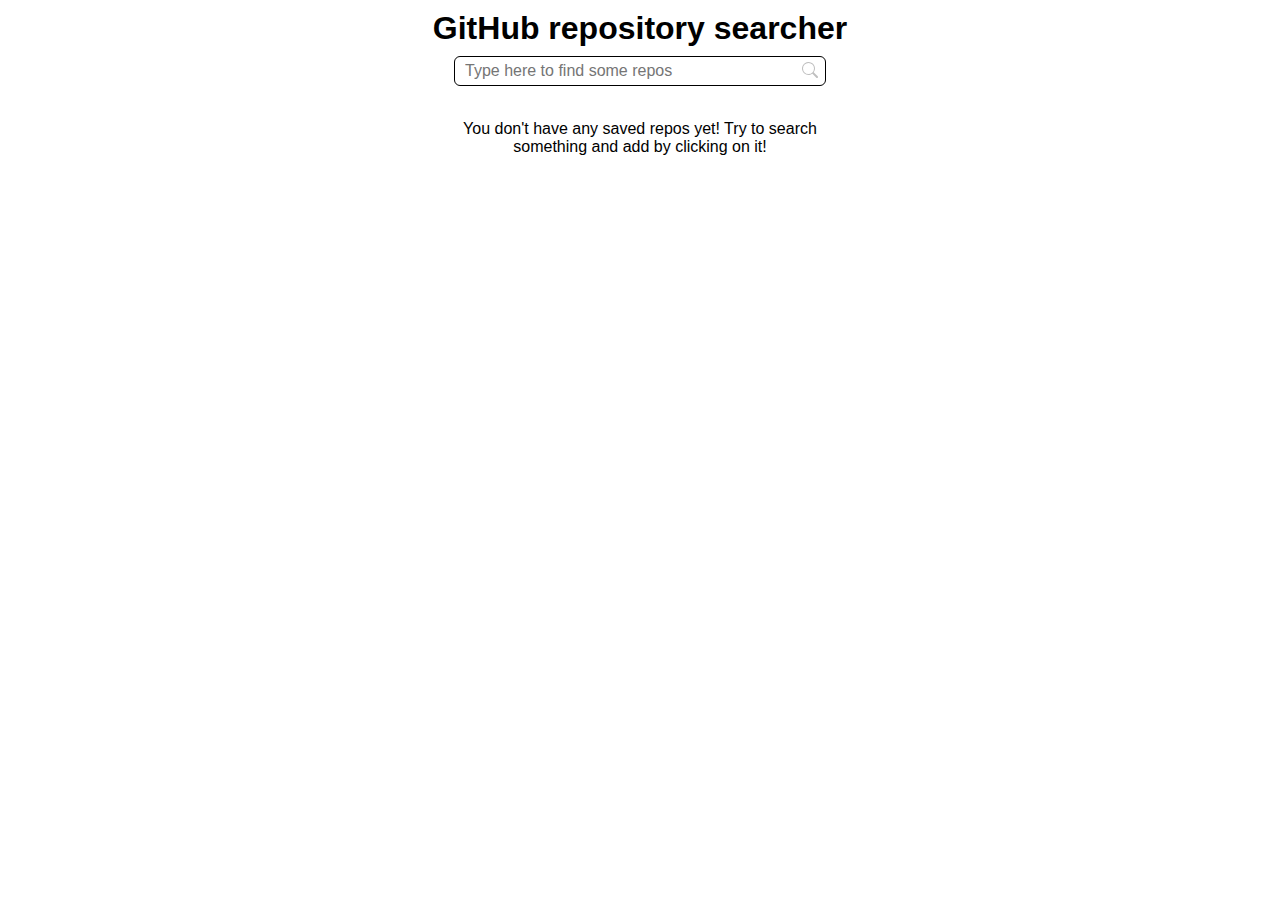
<file: index.html>
<!DOCTYPE html>
<html lang="en">
	<head>
		<meta charset="UTF-8" />
		<meta http-equiv="X-UA-Compatible" content="IE=edge" />
		<meta name="viewport" content="width=device-width, initial-scale=1.0" />
		<link rel="stylesheet" href="./normalise.css" />
		<link rel="stylesheet" href="./style.css" />
		<title>Document</title>
	</head>
	<body>
		<div class="repo-container">
			<h1 class="repo-container__header">GitHub repository searcher</h1>
			<input
				type="text"
				id="repo-input"
				class="repo-container__input"
				placeholder="Type here to find some repos"
			/>
			<svg
				class="repo-container__search-icon"
				xmlns="http://www.w3.org/2000/svg"
				width="16"
				height="16"
				fill="currentColor"
				class="bi bi-search"
				viewBox="0 0 16 16"
			>
				<path
					d="M11.742 10.344a6.5 6.5 0 1 0-1.397 1.398h-.001c.03.04.062.078.098.115l3.85 3.85a1 1 0 0 0 1.415-1.414l-3.85-3.85a1.007 1.007 0 0 0-.115-.1zM12 6.5a5.5 5.5 0 1 1-11 0 5.5 5.5 0 0 1 11 0z"
				/>
			</svg>
			<div class="repo-container__card-container card-container">
				<p class="card-container__start-searching-info"></p>
			</div>
			<div class="repo-container__saved-container saved-container">
				<p class="saved-container__saved-info">
					You don't have any saved repos yet! Try to search something
					and add by clicking on it!
				</p>
			</div>
		</div>

		<template id="saved-card">
			<div class="saved-container__card">
				<div class="saved-container-info">
					<h4 class="saved-container__repo-name"></h4>
					<p class="saved-container__repo-owner"></p>
					<div class="saved-container__repo-stars">
						<div class="saved-container__stars-counter"></div>
						<svg
							xmlns="http://www.w3.org/2000/svg"
							width="16"
							height="16"
							fill="currentColor"
							class="bi bi-star-fill"
							viewBox="0 0 16 16"
						>
							<path
								d="M3.612 15.443c-.386.198-.824-.149-.746-.592l.83-4.73L.173 6.765c-.329-.314-.158-.888.283-.95l4.898-.696L7.538.792c.197-.39.73-.39.927 0l2.184 4.327 4.898.696c.441.062.612.636.282.95l-3.522 3.356.83 4.73c.078.443-.36.79-.746.592L8 13.187l-4.389 2.256z"
							/>
						</svg>
					</div>
				</div>
				<div class="saved-container-actions">
					<a
						href=""
						target="_blank"
						class="saved-container-actions__visit"
						><svg
							xmlns="http://www.w3.org/2000/svg"
							width="16"
							height="16"
							fill="currentColor"
							class="bi bi-github"
							viewBox="0 0 16 16"
						>
							<path
								d="M8 0C3.58 0 0 3.58 0 8c0 3.54 2.29 6.53 5.47 7.59.4.07.55-.17.55-.38 0-.19-.01-.82-.01-1.49-2.01.37-2.53-.49-2.69-.94-.09-.23-.48-.94-.82-1.13-.28-.15-.68-.52-.01-.53.63-.01 1.08.58 1.23.82.72 1.21 1.87.87 2.33.66.07-.52.28-.87.51-1.07-1.78-.2-3.64-.89-3.64-3.95 0-.87.31-1.59.82-2.15-.08-.2-.36-1.02.08-2.12 0 0 .67-.21 2.2.82.64-.18 1.32-.27 2-.27.68 0 1.36.09 2 .27 1.53-1.04 2.2-.82 2.2-.82.44 1.1.16 1.92.08 2.12.51.56.82 1.27.82 2.15 0 3.07-1.87 3.75-3.65 3.95.29.25.54.73.54 1.48 0 1.07-.01 1.93-.01 2.2 0 .21.15.46.55.38A8.012 8.012 0 0 0 16 8c0-4.42-3.58-8-8-8z"
							/></svg
					></a>
					<button
						class="saved-container-actions__delete"
						id="delete-repository"
					>
						<svg
							xmlns="http://www.w3.org/2000/svg"
							width="16"
							height="16"
							fill="currentColor"
							class="bi bi-trash3-fill"
							viewBox="0 0 16 16"
						>
							<path
								d="M11 1.5v1h3.5a.5.5 0 0 1 0 1h-.538l-.853 10.66A2 2 0 0 1 11.115 16h-6.23a2 2 0 0 1-1.994-1.84L2.038 3.5H1.5a.5.5 0 0 1 0-1H5v-1A1.5 1.5 0 0 1 6.5 0h3A1.5 1.5 0 0 1 11 1.5Zm-5 0v1h4v-1a.5.5 0 0 0-.5-.5h-3a.5.5 0 0 0-.5.5ZM4.5 5.029l.5 8.5a.5.5 0 1 0 .998-.06l-.5-8.5a.5.5 0 1 0-.998.06Zm6.53-.528a.5.5 0 0 0-.528.47l-.5 8.5a.5.5 0 0 0 .998.058l.5-8.5a.5.5 0 0 0-.47-.528ZM8 4.5a.5.5 0 0 0-.5.5v8.5a.5.5 0 0 0 1 0V5a.5.5 0 0 0-.5-.5Z"
							/>
						</svg>
					</button>
				</div>
			</div>
		</template>

		<template id="repo-card">
			<div class="card-container__card">
				<h3 class="card-container__repo-name"></h3>
			</div>
		</template>

		<!-- <script src="./main.js"></script> -->
		<script src="./function.js"></script>
	</body>
</html>
</file>
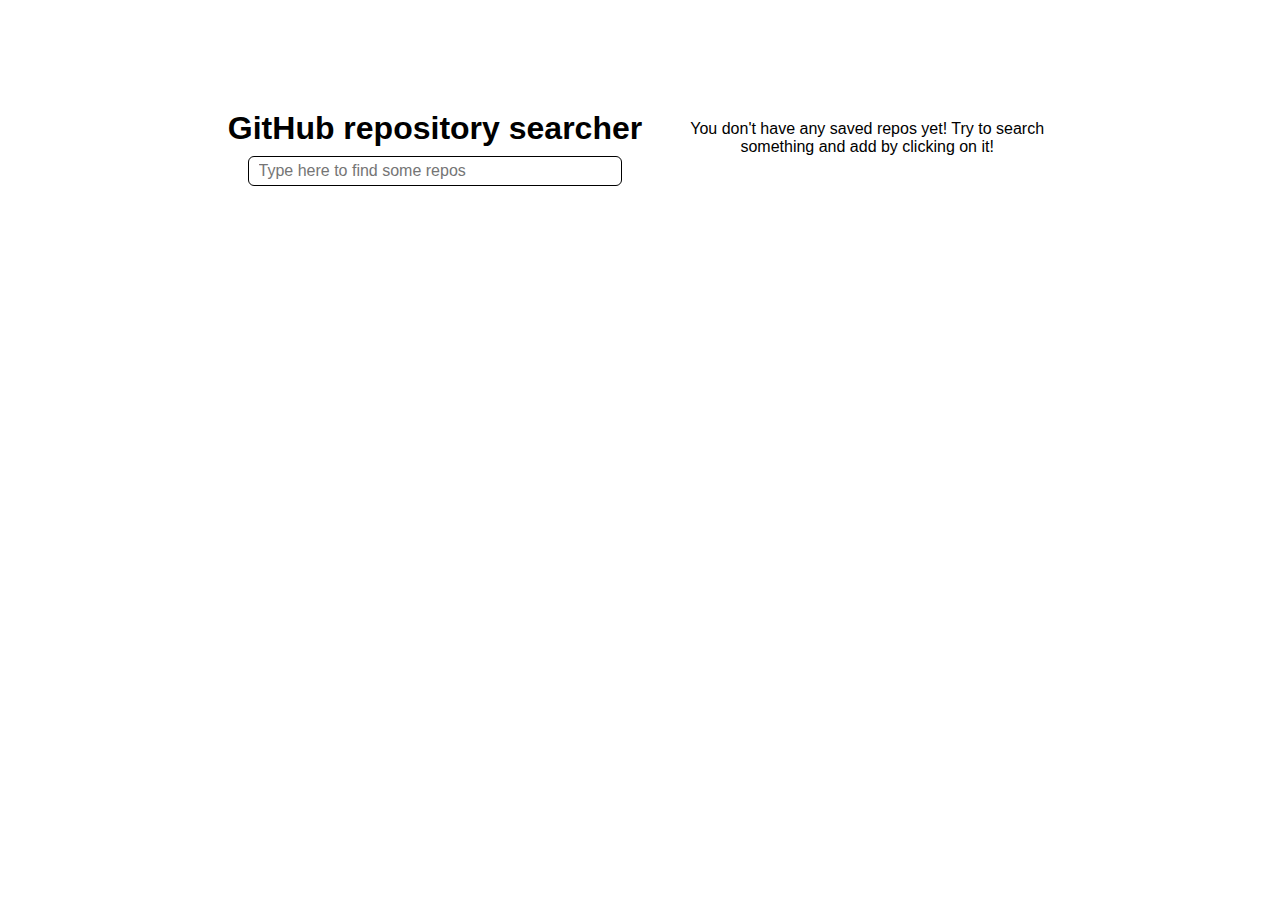
<file: 4.3.7/index.html>
<!DOCTYPE html>
<html lang="en">
	<head>
		<meta charset="UTF-8" />
		<meta http-equiv="X-UA-Compatible" content="IE=edge" />
		<meta name="viewport" content="width=device-width, initial-scale=1.0" />
		<link rel="stylesheet" href="./normalise.css" />
		<link rel="stylesheet" href="./style.css" />
		<title>Document</title>
	</head>
	<body>
		<div class="repo-container">
			<div class="repo-container__searching-area searching-area">
				<h1 class="repo-container__header">
					GitHub repository searcher
				</h1>
				<input
					type="text"
					id="repo-input"
					class="repo-container__input"
					placeholder="Type here to find some repos"
				/>
				<div class="repo-container__card-container card-container">
					<p class="card-container__start-searching-info"></p>
				</div>
			</div>
			<div class="repo-container__saved-container saved-container">
				<p class="saved-container__saved-info">
					You don't have any saved repos yet! Try to search something
					and add by clicking on it!
				</p>
			</div>
		</div>

		<template id="saved-card">
			<div class="saved-container__card">
				<div class="saved-container-info">
					<h4 class="saved-container__repo-name"></h4>
					<p class="saved-container__repo-owner"></p>
					<div class="saved-container__repo-stars">
						<div class="saved-container__stars-counter"></div>
						<svg
							xmlns="http://www.w3.org/2000/svg"
							width="16"
							height="16"
							fill="currentColor"
							class="bi bi-star-fill"
							viewBox="0 0 16 16"
						>
							<path
								d="M3.612 15.443c-.386.198-.824-.149-.746-.592l.83-4.73L.173 6.765c-.329-.314-.158-.888.283-.95l4.898-.696L7.538.792c.197-.39.73-.39.927 0l2.184 4.327 4.898.696c.441.062.612.636.282.95l-3.522 3.356.83 4.73c.078.443-.36.79-.746.592L8 13.187l-4.389 2.256z"
							/>
						</svg>
					</div>
				</div>
				<div class="saved-container-actions">
					<a
						href=""
						target="_blank"
						class="saved-container-actions__visit"
						><svg
							xmlns="http://www.w3.org/2000/svg"
							width="16"
							height="16"
							fill="currentColor"
							class="bi bi-github"
							viewBox="0 0 16 16"
						>
							<path
								d="M8 0C3.58 0 0 3.58 0 8c0 3.54 2.29 6.53 5.47 7.59.4.07.55-.17.55-.38 0-.19-.01-.82-.01-1.49-2.01.37-2.53-.49-2.69-.94-.09-.23-.48-.94-.82-1.13-.28-.15-.68-.52-.01-.53.63-.01 1.08.58 1.23.82.72 1.21 1.87.87 2.33.66.07-.52.28-.87.51-1.07-1.78-.2-3.64-.89-3.64-3.95 0-.87.31-1.59.82-2.15-.08-.2-.36-1.02.08-2.12 0 0 .67-.21 2.2.82.64-.18 1.32-.27 2-.27.68 0 1.36.09 2 .27 1.53-1.04 2.2-.82 2.2-.82.44 1.1.16 1.92.08 2.12.51.56.82 1.27.82 2.15 0 3.07-1.87 3.75-3.65 3.95.29.25.54.73.54 1.48 0 1.07-.01 1.93-.01 2.2 0 .21.15.46.55.38A8.012 8.012 0 0 0 16 8c0-4.42-3.58-8-8-8z"
							/></svg
					></a>
					<button
						class="saved-container-actions__delete"
						id="delete-repository"
					>
						<svg
							xmlns="http://www.w3.org/2000/svg"
							width="16"
							height="16"
							fill="currentColor"
							class="bi bi-trash3-fill"
							viewBox="0 0 16 16"
						>
							<path
								d="M11 1.5v1h3.5a.5.5 0 0 1 0 1h-.538l-.853 10.66A2 2 0 0 1 11.115 16h-6.23a2 2 0 0 1-1.994-1.84L2.038 3.5H1.5a.5.5 0 0 1 0-1H5v-1A1.5 1.5 0 0 1 6.5 0h3A1.5 1.5 0 0 1 11 1.5Zm-5 0v1h4v-1a.5.5 0 0 0-.5-.5h-3a.5.5 0 0 0-.5.5ZM4.5 5.029l.5 8.5a.5.5 0 1 0 .998-.06l-.5-8.5a.5.5 0 1 0-.998.06Zm6.53-.528a.5.5 0 0 0-.528.47l-.5 8.5a.5.5 0 0 0 .998.058l.5-8.5a.5.5 0 0 0-.47-.528ZM8 4.5a.5.5 0 0 0-.5.5v8.5a.5.5 0 0 0 1 0V5a.5.5 0 0 0-.5-.5Z"
							/>
						</svg>
					</button>
				</div>
			</div>
		</template>

		<template id="repo-card">
			<div class="card-container__card">
				<h3 class="card-container__repo-name"></h3>
			</div>
		</template>

		<!-- <script src="./main.js"></script> -->
		<script src="./function.js"></script>
	</body>
</html>
</file>
<file: style.css>
body {
    margin: 0;
    padding: 0;
    font-family:Verdana, Geneva, Tahoma, sans-serif
}

button{
    background-color: #fff;
    border: none;
}

.repo-container {
    min-width: 500px;
    margin: 0 auto;
    display: flex;
    flex-direction: column;
    align-items: center;
}

.repo-container__header{
    margin: 10px 0;
    text-align: center;
}

.repo-container__input {
    box-sizing: border-box;
    width: 370px;
    height: 28px;
    padding: 0 10px;
    border-radius: 5px;
    border: none;
    outline: 1px rgb(0, 0, 0) solid;
    font-family:Verdana, Geneva, Tahoma, sans-serif;
}

.repo-container__search-icon{
    position: absolute;
    transform: translate(170px, 62px);
    pointer-events: none;
    fill: #bfbfbf;
}

.repo-container__card-container{
    margin-top: 5px;
}

.card-container {
    width: 370px;
    display: flex;
    flex-direction: column;
    text-align: start;
    box-sizing: border-box;
}

.card-container__card {
    padding: 8px;
    margin-top: 5px;
    outline: 1px rgb(0, 0, 0) solid;
    border-radius: 5px;
    background-color: #fff;
}

.card-container__card:hover{
    background-color: #efefef;
    cursor:pointer;
}

.card-container__start-searching-info{
    margin: 0;
    text-align: center;
    margin: 5px 0;
}

.card-container__repo-name{
    overflow-wrap: anywhere;
    margin: 0;
}

.repo-container__saved-container{
    margin-top: 20px;
}

.saved-container{
    width: 370px;
    display: flex;
    flex-direction: column;
}

.saved-container__card{
    display: flex;
    flex-direction: row;
    justify-content: space-between;
    align-items: center;
    padding: 10px;
    outline: 1px rgb(0, 0, 0) solid;
    border-radius: 5px;
    margin-bottom: 10px;
}

.saved-container__repo-name{
    overflow-wrap: anywhere;
    margin: 0;
    margin-bottom: 4px;
}
.saved-container__repo-owner{
    overflow-wrap: anywhere;
    margin: 0;
    margin-bottom: 4px;
}

.saved-container__repo-stars{
    margin: 0;
    display: flex;
    flex-direction: row;
    justify-content: flex-start;
    align-items: center;
}

.saved-container__stars-counter{
    margin-right: 6px;
}
.saved-container__saved-info{
    text-align: center;
    margin: 0;
}

.saved-container-actions{
    width: 70px;
    display: flex;
    flex-direction: row;
    align-items: center;
    justify-content: space-between;
}

.saved-container-actions__visit{
    width: 30px;
    height: 30px;
    background-color: #161B22;
    border-radius: 5px;
    display: flex;
    justify-content: center;
    align-items: center;
}

.saved-container-actions__visit svg {
    fill: #fff;
    pointer-events: none;
}

.saved-container-actions__delete{
    margin-left: 8px;
    width: 30px;
    height: 30px;
    background-color: #fa7a7a;
    border-radius: 5px;
    display: flex;
    justify-content: center;
    align-items: center;
}

.saved-container-actions__delete svg {
    fill: #fff;
    pointer-events: none;
}

.saved-container-actions__delete:hover{
    cursor: pointer;
    background-color: #f1acac;
}
</file>
<file: 4.3.7/style.css>
body {
    margin: 0;
    padding: 0;
    font-family:Verdana, Geneva, Tahoma, sans-serif
}

button{
    background-color: #fff;
    border: none;
}

.repo-container {
    min-width: 500px;
    margin: 0 auto;
    display: flex;
    flex-direction: row;
    align-items: start;
    justify-content: center;
    margin-top: 100px;
}

.repo-container__header{
    margin: 10px 0;
    text-align: center;
}

.repo-container__input {
    box-sizing: border-box;
    width: 90%;
    height: 28px;
    padding: 0 10px;
    border-radius: 5px;
    border: none;
    outline: 1px rgb(0, 0, 0) solid;
    font-family:Verdana, Geneva, Tahoma, sans-serif;
}

.repo-container__card-container{
    margin-top: 5px;
}

.searching-area{
    display: flex;
    flex-direction: column;
    align-items: center;
    margin-right: 40px;
}

.card-container {
    width: 90%;
    display: flex;
    flex-direction: column;
    text-align: start;
    box-sizing: border-box;
}

.card-container__card {
    padding: 8px;
    margin-top: 5px;
    outline: 1px rgb(0, 0, 0) solid;
    border-radius: 5px;
    background-color: #fff;
}

.card-container__card:hover{
    background-color: #efefef;
    cursor:pointer;
}

.card-container__start-searching-info{
    margin: 0;
    text-align: center;
    margin: 5px 0;
}

.card-container__repo-name{
    overflow-wrap: anywhere;
    margin: 0;
}

.repo-container__saved-container{
    margin-top: 20px;
}

.saved-container{
    width: 370px;
    display: flex;
    flex-direction: column;
}

.saved-container__card{
    display: flex;
    flex-direction: row;
    justify-content: space-between;
    align-items: center;
    padding: 10px;
    outline: 1px rgb(0, 0, 0) solid;
    border-radius: 5px;
    margin-bottom: 10px;
}

.saved-container__repo-name{
    overflow-wrap: anywhere;
    margin: 0;
    margin-bottom: 4px;
}
.saved-container__repo-owner{
    overflow-wrap: anywhere;
    margin: 0;
    margin-bottom: 4px;
}

.saved-container__repo-stars{
    margin: 0;
    display: flex;
    flex-direction: row;
    justify-content: flex-start;
    align-items: center;
}

.saved-container__stars-counter{
    margin-right: 6px;
}
.saved-container__saved-info{
    text-align: center;
    margin: 0;
}

.saved-container-actions{
    width: 70px;
    display: flex;
    flex-direction: row;
    align-items: center;
    justify-content: space-between;
}

.saved-container-actions__visit{
    width: 30px;
    height: 30px;
    background-color: #161B22;
    border-radius: 5px;
    display: flex;
    justify-content: center;
    align-items: center;
}

.saved-container-actions__visit svg {
    fill: #fff;
    pointer-events: none;
}

.saved-container-actions__delete{
    margin-left: 8px;
    width: 30px;
    height: 30px;
    background-color: #fa7a7a;
    border-radius: 5px;
    display: flex;
    justify-content: center;
    align-items: center;
}

.saved-container-actions__delete svg {
    fill: #fff;
    pointer-events: none;
}

.saved-container-actions__delete:hover{
    cursor: pointer;
    background-color: #f1acac;
}
</file>
<file: normalise.css>
/*! normalize.css v8.0.1 | MIT License | github.com/necolas/normalize.css */

/* Document
   ========================================================================== */

/**
 * 1. Correct the line height in all browsers.
 * 2. Prevent adjustments of font size after orientation changes in iOS.
 */

 html {
    line-height: 1.15; /* 1 */
    -webkit-text-size-adjust: 100%; /* 2 */
  }
  
  /* Sections
     ========================================================================== */
  
  /**
   * Remove the margin in all browsers.
   */
  
  body {
    margin: 0;
  }
  
  /**
   * Render the `main` element consistently in IE.
   */
  
  main {
    display: block;
  }
  
  /**
   * Correct the font size and margin on `h1` elements within `section` and
   * `article` contexts in Chrome, Firefox, and Safari.
   */
  
  h1 {
    font-size: 2em;
    margin: 0.67em 0;
  }
  
  /* Grouping content
     ========================================================================== */
  
  /**
   * 1. Add the correct box sizing in Firefox.
   * 2. Show the overflow in Edge and IE.
   */
  
  hr {
    box-sizing: content-box; /* 1 */
    height: 0; /* 1 */
    overflow: visible; /* 2 */
  }
  
  /**
   * 1. Correct the inheritance and scaling of font size in all browsers.
   * 2. Correct the odd `em` font sizing in all browsers.
   */
  
  pre {
    font-family: monospace, monospace; /* 1 */
    font-size: 1em; /* 2 */
  }
  
  /* Text-level semantics
     ========================================================================== */
  
  /**
   * Remove the gray background on active links in IE 10.
   */
  
  a {
    background-color: transparent;
  }
  
  /**
   * 1. Remove the bottom border in Chrome 57-
   * 2. Add the correct text decoration in Chrome, Edge, IE, Opera, and Safari.
   */
  
  abbr[title] {
    border-bottom: none; /* 1 */
    text-decoration: underline; /* 2 */
    text-decoration: underline dotted; /* 2 */
  }
  
  /**
   * Add the correct font weight in Chrome, Edge, and Safari.
   */
  
  b,
  strong {
    font-weight: bolder;
  }
  
  /**
   * 1. Correct the inheritance and scaling of font size in all browsers.
   * 2. Correct the odd `em` font sizing in all browsers.
   */
  
  code,
  kbd,
  samp {
    font-family: monospace, monospace; /* 1 */
    font-size: 1em; /* 2 */
  }
  
  /**
   * Add the correct font size in all browsers.
   */
  
  small {
    font-size: 80%;
  }
  
  /**
   * Prevent `sub` and `sup` elements from affecting the line height in
   * all browsers.
   */
  
  sub,
  sup {
    font-size: 75%;
    line-height: 0;
    position: relative;
    vertical-align: baseline;
  }
  
  sub {
    bottom: -0.25em;
  }
  
  sup {
    top: -0.5em;
  }
  
  /* Embedded content
     ========================================================================== */
  
  /**
   * Remove the border on images inside links in IE 10.
   */
  
  img {
    border-style: none;
  }
  
  /* Forms
     ========================================================================== */
  
  /**
   * 1. Change the font styles in all browsers.
   * 2. Remove the margin in Firefox and Safari.
   */
  
  button,
  input,
  optgroup,
  select,
  textarea {
    font-family: inherit; /* 1 */
    font-size: 100%; /* 1 */
    line-height: 1.15; /* 1 */
    margin: 0; /* 2 */
  }
  
  /**
   * Show the overflow in IE.
   * 1. Show the overflow in Edge.
   */
  
  button,
  input { /* 1 */
    overflow: visible;
  }
  
  /**
   * Remove the inheritance of text transform in Edge, Firefox, and IE.
   * 1. Remove the inheritance of text transform in Firefox.
   */
  
  button,
  select { /* 1 */
    text-transform: none;
  }
  
  /**
   * Correct the inability to style clickable types in iOS and Safari.
   */
  
  button,
  [type="button"],
  [type="reset"],
  [type="submit"] {
    -webkit-appearance: button;
  }
  
  /**
   * Remove the inner border and padding in Firefox.
   */
  
  button::-moz-focus-inner,
  [type="button"]::-moz-focus-inner,
  [type="reset"]::-moz-focus-inner,
  [type="submit"]::-moz-focus-inner {
    border-style: none;
    padding: 0;
  }
  
  /**
   * Restore the focus styles unset by the previous rule.
   */
  
  button:-moz-focusring,
  [type="button"]:-moz-focusring,
  [type="reset"]:-moz-focusring,
  [type="submit"]:-moz-focusring {
    outline: 1px dotted ButtonText;
  }
  
  /**
   * Correct the padding in Firefox.
   */
  
  fieldset {
    padding: 0.35em 0.75em 0.625em;
  }
  
  /**
   * 1. Correct the text wrapping in Edge and IE.
   * 2. Correct the color inheritance from `fieldset` elements in IE.
   * 3. Remove the padding so developers are not caught out when they zero out
   *    `fieldset` elements in all browsers.
   */
  
  legend {
    box-sizing: border-box; /* 1 */
    color: inherit; /* 2 */
    display: table; /* 1 */
    max-width: 100%; /* 1 */
    padding: 0; /* 3 */
    white-space: normal; /* 1 */
  }
  
  /**
   * Add the correct vertical alignment in Chrome, Firefox, and Opera.
   */
  
  progress {
    vertical-align: baseline;
  }
  
  /**
   * Remove the default vertical scrollbar in IE 10+.
   */
  
  textarea {
    overflow: auto;
  }
  
  /**
   * 1. Add the correct box sizing in IE 10.
   * 2. Remove the padding in IE 10.
   */
  
  [type="checkbox"],
  [type="radio"] {
    box-sizing: border-box; /* 1 */
    padding: 0; /* 2 */
  }
  
  /**
   * Correct the cursor style of increment and decrement buttons in Chrome.
   */
  
  [type="number"]::-webkit-inner-spin-button,
  [type="number"]::-webkit-outer-spin-button {
    height: auto;
  }
  
  /**
   * 1. Correct the odd appearance in Chrome and Safari.
   * 2. Correct the outline style in Safari.
   */
  
  [type="search"] {
    -webkit-appearance: textfield; /* 1 */
    outline-offset: -2px; /* 2 */
  }
  
  /**
   * Remove the inner padding in Chrome and Safari on macOS.
   */
  
  [type="search"]::-webkit-search-decoration {
    -webkit-appearance: none;
  }
  
  /**
   * 1. Correct the inability to style clickable types in iOS and Safari.
   * 2. Change font properties to `inherit` in Safari.
   */
  
  ::-webkit-file-upload-button {
    -webkit-appearance: button; /* 1 */
    font: inherit; /* 2 */
  }
  
  /* Interactive
     ========================================================================== */
  
  /*
   * Add the correct display in Edge, IE 10+, and Firefox.
   */
  
  details {
    display: block;
  }
  
  /*
   * Add the correct display in all browsers.
   */
  
  summary {
    display: list-item;
  }
  
  /* Misc
     ========================================================================== */
  
  /**
   * Add the correct display in IE 10+.
   */
  
  template {
    display: none;
  }
  
  /**
   * Add the correct display in IE 10.
   */
  
  [hidden] {
    display: none;
  }
</file>
<file: 4.3.7/normalise.css>
/*! normalize.css v8.0.1 | MIT License | github.com/necolas/normalize.css */

/* Document
   ========================================================================== */

/**
 * 1. Correct the line height in all browsers.
 * 2. Prevent adjustments of font size after orientation changes in iOS.
 */

 html {
    line-height: 1.15; /* 1 */
    -webkit-text-size-adjust: 100%; /* 2 */
  }
  
  /* Sections
     ========================================================================== */
  
  /**
   * Remove the margin in all browsers.
   */
  
  body {
    margin: 0;
  }
  
  /**
   * Render the `main` element consistently in IE.
   */
  
  main {
    display: block;
  }
  
  /**
   * Correct the font size and margin on `h1` elements within `section` and
   * `article` contexts in Chrome, Firefox, and Safari.
   */
  
  h1 {
    font-size: 2em;
    margin: 0.67em 0;
  }
  
  /* Grouping content
     ========================================================================== */
  
  /**
   * 1. Add the correct box sizing in Firefox.
   * 2. Show the overflow in Edge and IE.
   */
  
  hr {
    box-sizing: content-box; /* 1 */
    height: 0; /* 1 */
    overflow: visible; /* 2 */
  }
  
  /**
   * 1. Correct the inheritance and scaling of font size in all browsers.
   * 2. Correct the odd `em` font sizing in all browsers.
   */
  
  pre {
    font-family: monospace, monospace; /* 1 */
    font-size: 1em; /* 2 */
  }
  
  /* Text-level semantics
     ========================================================================== */
  
  /**
   * Remove the gray background on active links in IE 10.
   */
  
  a {
    background-color: transparent;
  }
  
  /**
   * 1. Remove the bottom border in Chrome 57-
   * 2. Add the correct text decoration in Chrome, Edge, IE, Opera, and Safari.
   */
  
  abbr[title] {
    border-bottom: none; /* 1 */
    text-decoration: underline; /* 2 */
    text-decoration: underline dotted; /* 2 */
  }
  
  /**
   * Add the correct font weight in Chrome, Edge, and Safari.
   */
  
  b,
  strong {
    font-weight: bolder;
  }
  
  /**
   * 1. Correct the inheritance and scaling of font size in all browsers.
   * 2. Correct the odd `em` font sizing in all browsers.
   */
  
  code,
  kbd,
  samp {
    font-family: monospace, monospace; /* 1 */
    font-size: 1em; /* 2 */
  }
  
  /**
   * Add the correct font size in all browsers.
   */
  
  small {
    font-size: 80%;
  }
  
  /**
   * Prevent `sub` and `sup` elements from affecting the line height in
   * all browsers.
   */
  
  sub,
  sup {
    font-size: 75%;
    line-height: 0;
    position: relative;
    vertical-align: baseline;
  }
  
  sub {
    bottom: -0.25em;
  }
  
  sup {
    top: -0.5em;
  }
  
  /* Embedded content
     ========================================================================== */
  
  /**
   * Remove the border on images inside links in IE 10.
   */
  
  img {
    border-style: none;
  }
  
  /* Forms
     ========================================================================== */
  
  /**
   * 1. Change the font styles in all browsers.
   * 2. Remove the margin in Firefox and Safari.
   */
  
  button,
  input,
  optgroup,
  select,
  textarea {
    font-family: inherit; /* 1 */
    font-size: 100%; /* 1 */
    line-height: 1.15; /* 1 */
    margin: 0; /* 2 */
  }
  
  /**
   * Show the overflow in IE.
   * 1. Show the overflow in Edge.
   */
  
  button,
  input { /* 1 */
    overflow: visible;
  }
  
  /**
   * Remove the inheritance of text transform in Edge, Firefox, and IE.
   * 1. Remove the inheritance of text transform in Firefox.
   */
  
  button,
  select { /* 1 */
    text-transform: none;
  }
  
  /**
   * Correct the inability to style clickable types in iOS and Safari.
   */
  
  button,
  [type="button"],
  [type="reset"],
  [type="submit"] {
    -webkit-appearance: button;
  }
  
  /**
   * Remove the inner border and padding in Firefox.
   */
  
  button::-moz-focus-inner,
  [type="button"]::-moz-focus-inner,
  [type="reset"]::-moz-focus-inner,
  [type="submit"]::-moz-focus-inner {
    border-style: none;
    padding: 0;
  }
  
  /**
   * Restore the focus styles unset by the previous rule.
   */
  
  button:-moz-focusring,
  [type="button"]:-moz-focusring,
  [type="reset"]:-moz-focusring,
  [type="submit"]:-moz-focusring {
    outline: 1px dotted ButtonText;
  }
  
  /**
   * Correct the padding in Firefox.
   */
  
  fieldset {
    padding: 0.35em 0.75em 0.625em;
  }
  
  /**
   * 1. Correct the text wrapping in Edge and IE.
   * 2. Correct the color inheritance from `fieldset` elements in IE.
   * 3. Remove the padding so developers are not caught out when they zero out
   *    `fieldset` elements in all browsers.
   */
  
  legend {
    box-sizing: border-box; /* 1 */
    color: inherit; /* 2 */
    display: table; /* 1 */
    max-width: 100%; /* 1 */
    padding: 0; /* 3 */
    white-space: normal; /* 1 */
  }
  
  /**
   * Add the correct vertical alignment in Chrome, Firefox, and Opera.
   */
  
  progress {
    vertical-align: baseline;
  }
  
  /**
   * Remove the default vertical scrollbar in IE 10+.
   */
  
  textarea {
    overflow: auto;
  }
  
  /**
   * 1. Add the correct box sizing in IE 10.
   * 2. Remove the padding in IE 10.
   */
  
  [type="checkbox"],
  [type="radio"] {
    box-sizing: border-box; /* 1 */
    padding: 0; /* 2 */
  }
  
  /**
   * Correct the cursor style of increment and decrement buttons in Chrome.
   */
  
  [type="number"]::-webkit-inner-spin-button,
  [type="number"]::-webkit-outer-spin-button {
    height: auto;
  }
  
  /**
   * 1. Correct the odd appearance in Chrome and Safari.
   * 2. Correct the outline style in Safari.
   */
  
  [type="search"] {
    -webkit-appearance: textfield; /* 1 */
    outline-offset: -2px; /* 2 */
  }
  
  /**
   * Remove the inner padding in Chrome and Safari on macOS.
   */
  
  [type="search"]::-webkit-search-decoration {
    -webkit-appearance: none;
  }
  
  /**
   * 1. Correct the inability to style clickable types in iOS and Safari.
   * 2. Change font properties to `inherit` in Safari.
   */
  
  ::-webkit-file-upload-button {
    -webkit-appearance: button; /* 1 */
    font: inherit; /* 2 */
  }
  
  /* Interactive
     ========================================================================== */
  
  /*
   * Add the correct display in Edge, IE 10+, and Firefox.
   */
  
  details {
    display: block;
  }
  
  /*
   * Add the correct display in all browsers.
   */
  
  summary {
    display: list-item;
  }
  
  /* Misc
     ========================================================================== */
  
  /**
   * Add the correct display in IE 10+.
   */
  
  template {
    display: none;
  }
  
  /**
   * Add the correct display in IE 10.
   */
  
  [hidden] {
    display: none;
  }
</file>
